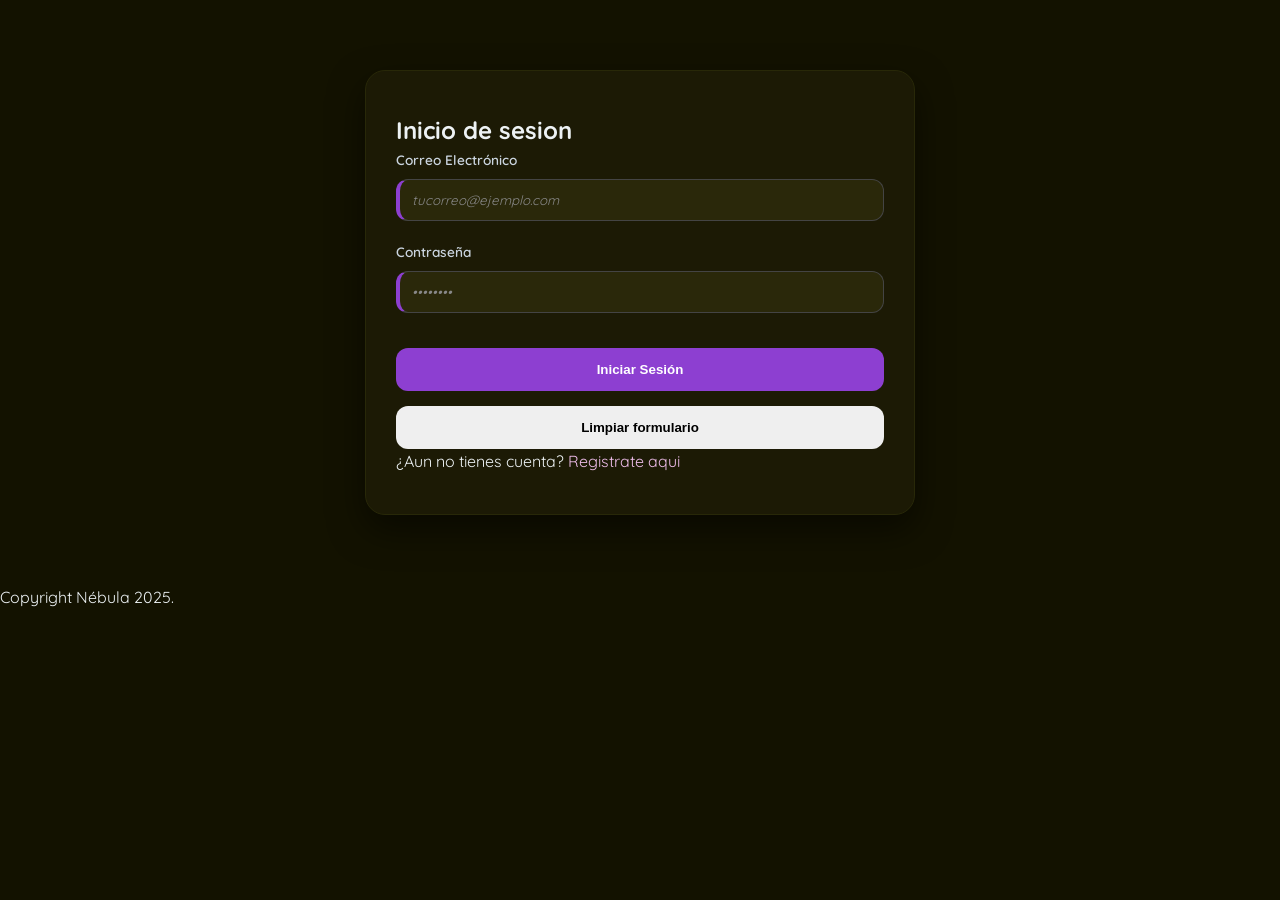
<file: src/main/resources/templates/iniciar-sesion.html>
<!DOCTYPE html>
<html lang="es">
<head>
    <meta charset="UTF-8">
    <meta name="viewport" content="width=device-width, initial-scale=1.0">
    <title>Nébula Music - Iniciar Sesión</title>
    <link rel="stylesheet" href="../static/styles/styles.css">
</head>
<body>

    <main class="auth-container">
        <section class="auth-card">

            <form method="post" action ="/autentation" enctype="application/x-www-form-urlencoded">
                <h1>Inicio de sesion</h1>
                <div class="form-group">
                    <label for="email">Correo Electrónico</label>
                    <input type="email" id="email" placeholder="tucorreo@ejemplo.com" required>
                </div>

                <div class="form-group">
                    <label for="password">Contraseña</label>
                    <input type="password" id="password" placeholder="••••••••" required>
                </div>

                    <button type="submit" class="btn-primary">Iniciar Sesión</button>
                    <button type="reset">Limpiar formulario</button>
                </div>
            </form>
            <p>¿Aun no tienes cuenta? <a href="registro.html"> Registrate aqui</a></p>
        </section>
    </main>

    <footer>
        <p>Copyright Nébula 2025.</p>
    </footer>

</body>
</html>
</file>
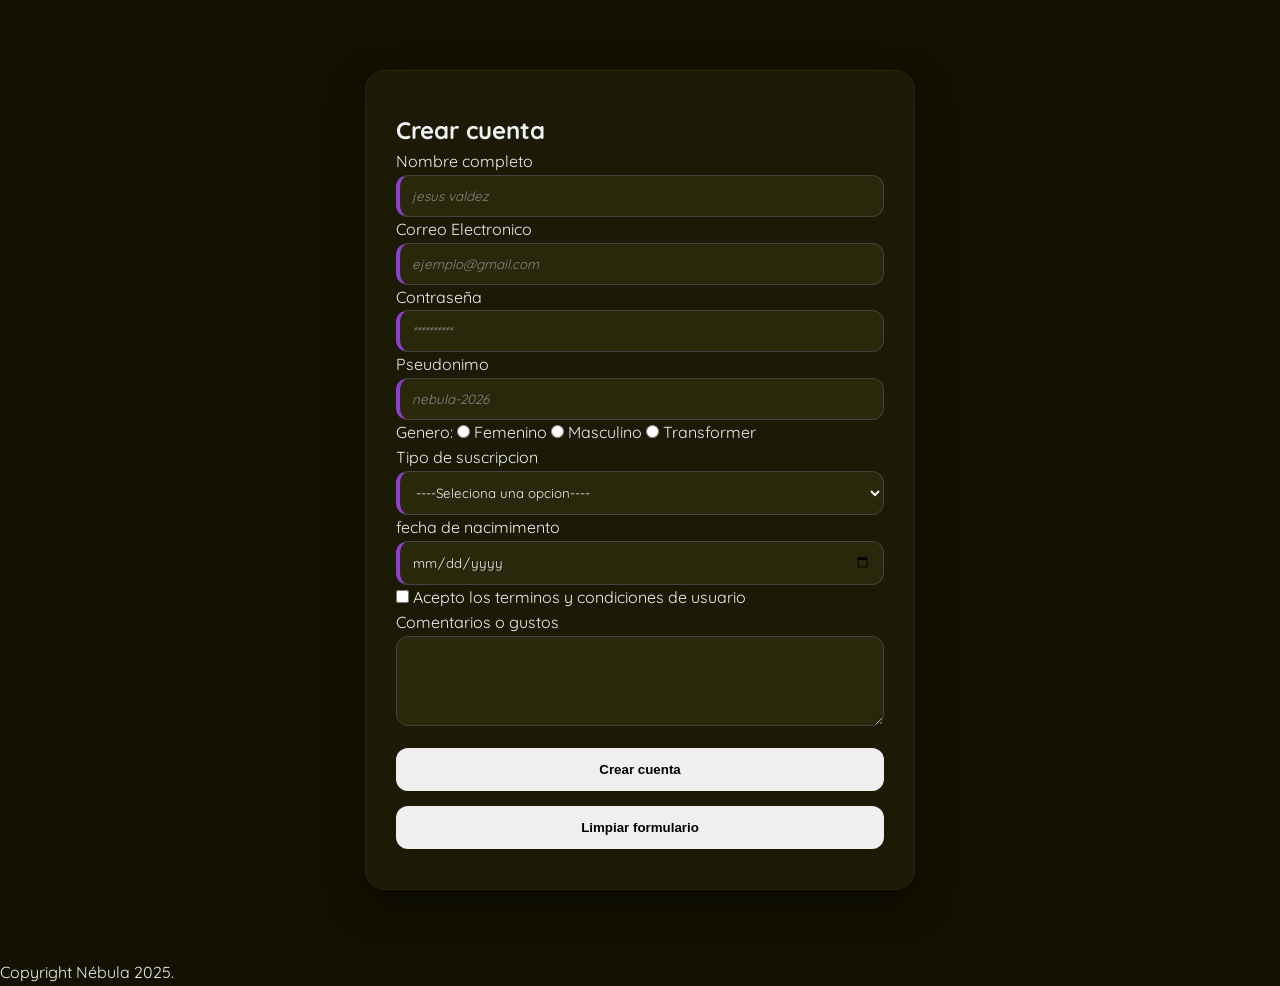
<file: src/main/resources/templates/registro.html>
<!DOCTYPE html>
<html lang="es">
<head>
    <meta charset="UTF-8">
    <meta name="viewport" content="width=device-width, initial-scale=1.0">
    <title>Nébula Music - Registro</title>
    <link rel="stylesheet" href="../static/styles/styles.css">
</head>
<body>

    <main class="auth-container">
        <section class="auth-card">
            
            <!-- TAREA PARA EL ALUMNO:
                 Crea un formulario que envíe los datos mediante POST a "/crear-cuenta".
                 Debe contener campos para:
                 - Nombre completo (texto)
                 - Correo electrónico (email)
                 - Contraseña (password)
                 - Pseudónimo (texto con patrón de validación: [letras de 3 a 10]-[números de 2 a 10])
                 - Género (radio buttons: Femenino, Masculino, Otro)
                 - Tipo de Suscripción (select: Gratis, Premium Mensual, Premium Anual)
                 - Fecha de nacimiento (date)
                 - Aceptar términos y condiciones (checkbox)
                 - Comentarios adicionales o gustos (textarea)
            -->
            <form class="auth-form" method="post" action="/crear-cuenta" enctype="application/x-www-form-urlencoded">
                <!-- Escribe tus etiquetas (label) e inputs aquí -->
                <h1>Crear cuenta</h1>

                <div>
                    <label for="nombre">Nombre completo</label>
                    <input type="text" id="nombre" name="nombre" placeholder="jesus valdez" required minlength="3" maxlength="80">
                </div>
                <div>
                    <label for="correo">Correo Electronico</label>
                    <input type="email" id="correo" name="correo" placeholder="ejemplo@gmail.com" required maxlength="100">
                </div>
                <div>
                    <label for="contrasenia">Contraseña</label>
                    <input type="password" id="contrasenia" name="contrasenia" placeholder="**********" required minlength="8" autocomplete="off">
                </div>
                <div>
                    <label for="pseudonimo">Pseudonimo</label>
                    <input type="text" id="pseudonimo" name="pseudonimo" required placeholder="nebula-2026" pattern="[a-zA-Z]{3,10}-[0-9]{2,10}" minlength="6" >
                </div>
                <div>
                    <label>Genero: </label>
                    <input type="radio" id="rad_femenino" name="genero" value="Femenino" required>
                    <label for="rad_femenino">Femenino</label>
                    <input type="radio" id="rad_masculino" name="genero" value="Masculino">
                    <label for="rad_masculino">Masculino</label>
                    <input type="radio" id="radio_transformer" name="genero" value="Transformer">
                    <label for="radio_transformer">Transformer</label>
                </div>
                <div>
                    <label for="suscripcion">Tipo de suscripcion</label>
                    <select id="suscripcion" name="suscripcion" required>
                        <option value="">----Seleciona una opcion----</option>
                        <option value="gratis">Gratis (con anuncios)</option>
                        <option value="premium_mensual">Premium Mensual (99/mes)</option>
                        <option value="premium_anual">Premium Anual (899/mes)</option>
                    </select>
                </div>
                <div>
                    <label for="fechaNacimiento">fecha de nacimimento</label>
                    <input type="date" id="fechaNacimiento" name="fechaNacimiento" required>
                </div>
                <div>
                    <input type="checkbox" id="terminos" value="aceptado" required>
                    <label for="terminos">Acepto los terminos y condiciones de usuario</label>
                </div>
                <div>
                    <label for="comentarios">Comentarios o gustos </label>
                    <textarea id="comentarios" name="comentarios" rows="4" cols="40" placeholder="cuentanos que musica te gusta">

                    </textarea>
                </div>
                <div>
                    <button type="submit">Crear cuenta</button>
                    <button type="reset">Limpiar formulario</button>
                </div>
            </form>

        </section>
    </main>

    <footer>
        <p>Copyright Nébula 2025.</p>
    </footer>

</body>
</html>
</file>
<file: src/main/resources/static/styles/styles.css>
/* ==========================================================
   NÉBULA MUSIC - CÓDIGO BASE (ESTILOS PARA ALUMNOS)
   ==========================================================
   Este archivo contiene únicamente la configuración inicial, 
   reseteo básico y la paleta de colores del proyecto mediante 
   variables de CSS (:root).
*/

@import url('https://fonts.googleapis.com/css2?family=Quicksand:wght@300..700&display=swap');

:root {
    --bg-color-dark: #131200;      /* Fondo principal modo oscuro */
    --card-bg-dark: #1c1a05;
    --text-color-dark: #EDF2F4;    /* Texto principal */
    --links-color-dark: #EFBDEB;   /* Color normal de enlaces */
    --links-hover-dark: #8D91C7;   /* Color de enlaces al pasar el mouse */
    --nav-links: #8d3fd1;          /* Color de enlaces de navegación */
    --highlight: #EDF67D;          /* Color de acento/resaltados */
    --radius: 12px;
}

/* Reset básico de márgenes, paddings y modelo de caja */
* {
    box-sizing: border-box;
    margin: 0;
    padding: 0;
}

body {
    background-color: var(--bg-color-dark);
    color: var(--text-color-dark);
    font-family: 'Quicksand', sans-serif;
    line-height: 1.6;
    display: grid;
    grid-template-rows: auto 1fr auto; 
    min-height: 100vh;
}

/* Enlaces base */
a {
    color: var(--links-color-dark);
    text-decoration: none;
    transition: color 0.3s ease;
}

a:hover {
    color: var(--links-hover-dark);
}

nav {
  display: flex;
  justify-content: space-between; /* Logo a la izquierda, menú a la derecha[cite: 1] */
  align-items: center;
  background-color: rgba(19, 18, 0, 0.95);
  padding: 15px 30px;
  border-bottom: 2px solid #2a280a;
  position: sticky; /* Permanece fijo al hacer scroll[cite: 1] */
  top: 0;
  z-index: 100;
}

#menu-toggle { 
  display: none; 
}

/* Botón hamburguesa (oculto por defecto en escritorio)[cite: 1] */
.menu-button {
  display: none;
  flex-direction: column;
  gap: 5px;
  width: 30px;
  cursor: pointer;
}

.menu-button span {
  display: block;
  height: 3px;
  width: 100%;
  background-color: var(--text-color-dark);
  border-radius: 2px;
  transition: all 0.3s ease; /* Transición suave a icono X[cite: 1] */
}

nav ul {
  display: flex;
  align-items: center;
  list-style: none;
  gap: 25px;
}

nav a {
  color: var(--text-color-dark);
  text-decoration: none;
  font-weight: 600;
  transition: color 0.3s ease;
}

nav a:hover {
  color: var(--links-hover-dark);
}

@media (max-width: 768px) {
  .menu-button { 
    display: flex; 
  }

  nav ul {
    position: absolute;
    top: 100%;
    left: 0;
    width: 100%;
    background-color: rgba(19, 18, 0, 0.98);
    flex-direction: column;
    padding: 20px 0;
    gap: 20px;
    display: none;
  }

  #menu-toggle:checked ~ ul {
    display: flex;
  }

  #menu-toggle:checked + .menu-button span:nth-child(1) {
    transform: rotate(45deg) translate(5px, 6px);
  }

  #menu-toggle:checked + .menu-button span:nth-child(2) {
    opacity: 0;
  }

  #menu-toggle:checked + .menu-button span:nth-child(3) {
    transform: rotate(-45deg) translate(5px, -7px);
  }
}

main {
  max-width: 1200px;
  width: 100%;
  margin: 30px auto;
  padding: 0 20px;
}

#news {
  display: grid;
  grid-template-columns: repeat(auto-fit, minmax(280px, 1fr));
  gap: 30px;
}

#news article {
  background-color: var(--card-bg-dark);
  border-radius: var(--radius);
  overflow: hidden;
  border: 1px solid #2a280a;
  display: flex;
  flex-direction: column; 
  box-shadow: 0 10px 20px rgba(0, 0, 0, 0.3);
  transition: transform 0.3s ease, box-shadow 0.3s ease;
}

#news article:hover {
  transform: translateY(-5px); 
  box-shadow: 0 15px 30px rgba(0, 0, 0, 0.5);
}

#news article img {
  width: 100%;
  height: 200px;
  object-fit: cover; 
}

#news article .content {
  padding: 20px;
  display: flex;
  flex-direction: column;
  justify-content: space-between;
  flex-grow: 1; 
}

#news article h3 {
  color: var(--highlight);
  margin-bottom: 10px;
  font-size: 1.25rem;
}

#news article p {
  font-size: 0.9rem;
  color: #cbd5e0;
}

.auth-container {
  display: flex;
  justify-content: center; 
  align-items: center; 
  padding: 40px 20px;
}

.auth-card {
  background-color: var(--card-bg-dark);
  width: 100%;
  max-width: 420px; 
  padding: 40px 30px;
  border-radius: 20px;
  border: 1px solid #282808;
  box-shadow: 0 15px 35px rgba(0, 0, 0, 0.5);
}

@media (min-width: 768px) {
  .auth-card {
    max-width: 550px; 
  }
}

.form-group {
  margin-bottom: 20px;
}

.form-group label {
  display: block;
  font-size: 0.85rem;
  font-weight: 600;
  margin-bottom: 8px;
  color: #cbd5e0;
}


input[type="text"],
input[type="email"],
input[type="password"],
input[type="date"],
select,
textarea {
  width: 100%;
  padding: 12px;
  border-radius: var(--radius);
  border: 1px solid #444;
  background-color: #2a280a;
  color: var(--text-color-dark);
  font-family: 'Quicksand', sans-serif;
  transition: border-color 0.3s ease, box-shadow 0.3s ease;
}

input:focus,
select:focus,
textarea:focus {
  outline: none;
  border-color: var(--highlight);
  box-shadow: 0 0 8px rgba(237, 246, 125, 0.3);
}

input:required,
select:required {
  border-left: 4px solid var(--nav-links);
}

input::placeholder,
textarea::placeholder {
  color: #888;
  font-style: italic;
}

.radio-group {
  display: flex;
  gap: 20px;
  align-items: center;
}

.checkbox-group {
  display: flex;
  align-items: center;
  gap: 10px;
}

.radio-group input[type="radio"],
.checkbox-group input[type="checkbox"] {
  accent-color: var(--highlight);
  cursor: pointer;
}

button {
  width: 100%;
  padding: 14px;
  border-radius: var(--radius);
  border: none;
  font-weight: bold;
  cursor: pointer;
  transition: all 0.3s ease;
  margin-top: 15px;
}

.btn-primary {
  background-color: var(--nav-links);
  color: white;
}

.btn-primary:hover {
  background-color: var(--highlight);
  color: black;
  box-shadow: 0 0 15px rgba(237, 246, 125, 0.4);
}

.btn-secondary {
  background-color: transparent;
  border: 1px solid #cbd5e0;
  color: #cbd5e0;
}

.btn-secondary:hover {
  background-color: #cbd5e0;
  color: black;
}
</file>
